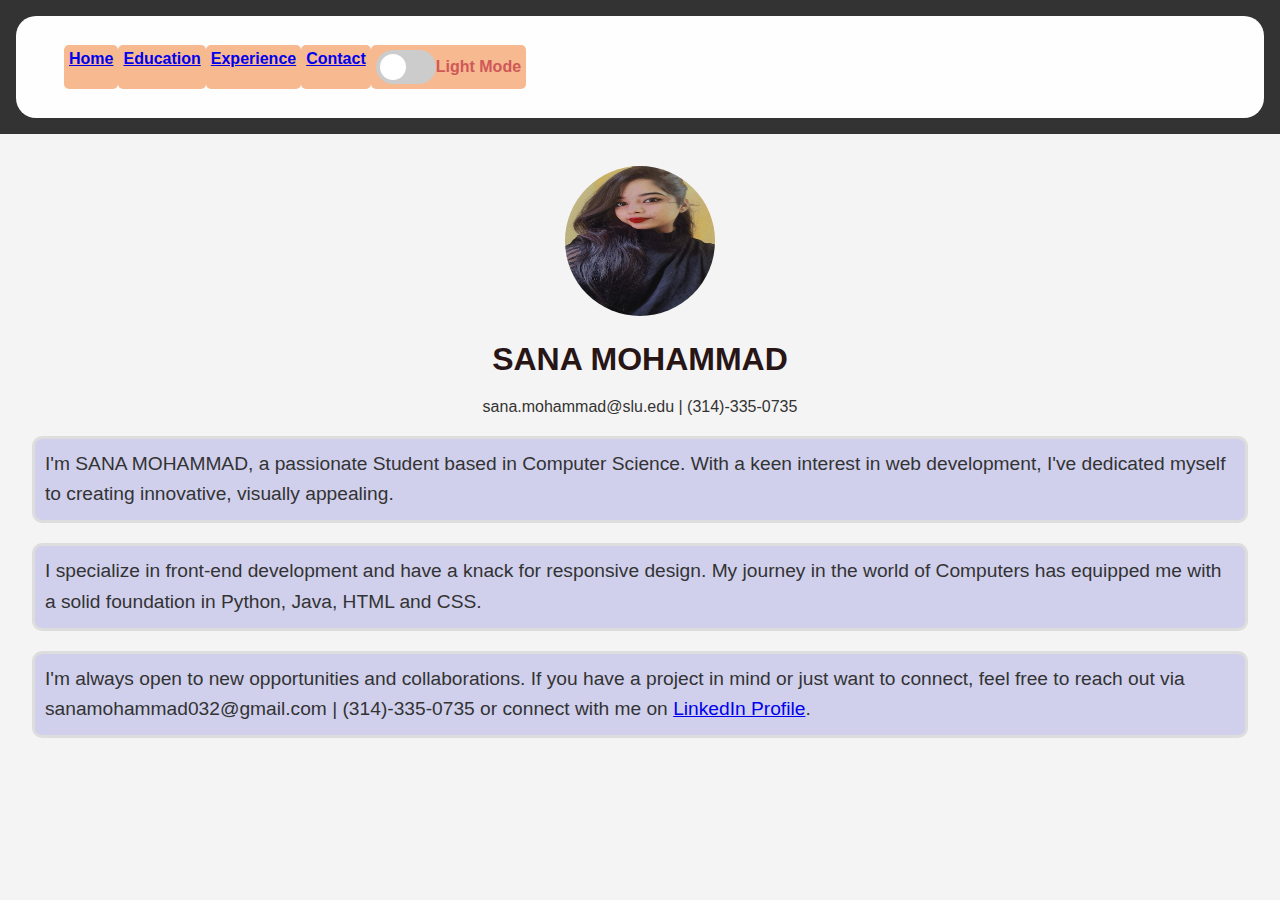
<file: index.html>
<!DOCTYPE html>
<html lang="en">

<head>
    <meta charset="UTF-8">
    <meta name="viewport" content="width=device-width, initial-scale=1.0">
    <link rel="stylesheet" href="styles.css">
    <script defer src="script.js"></script>
    <title>Sana Mohammad - Portfolio</title>
</head>
<body>
    <header>
        <nav>
            <ul>
                <li><a href="index.html">Home</a></li>
                <li><a href="edu.html">Education</a></li>
                <li><a href="experience.html">Experience</a></li>
                <li><a href="contact.html">Contact</a></li>
            
                <li><a class="toggle-container">
                    <label class="switch">
                        <input type="checkbox" id="darkModeToggle">
                        <span class="slider round"></span>
                    </label>
                    <span id="mode-label">Light Mode</span>
                </a></li>
            </ul>
        </nav>
    </header>

    <main>
        <section id="home">
            <div class="profile">
                    <img src="sana.jpeg" alt="Your Name">
                <h1>SANA MOHAMMAD</h1>
                <a>sana.mohammad@slu.edu | (314)-335-0735</a>
            </div>
            <p>I'm SANA MOHAMMAD, a passionate Student  based in Computer Science. With a keen interest in web development, I've dedicated myself to creating innovative, visually appealing.</p>
            <p>I specialize in front-end development and have a knack for responsive design. My journey in the world of Computers has equipped me with a solid foundation in Python, Java, HTML and CSS.</p>
            <p>I'm always open to new opportunities and collaborations. If you have a project in mind or just want to connect, feel free to reach out via sanamohammad032@gmail.com | (314)-335-0735 
                or connect with me on   <a href="https://www.linkedin.com/in/sana-mohammad-04b515289?utm_source=share&utm_campaign=share_via&utm_content=profile&utm_medium=ios_app" target="_blank">LinkedIn Profile</a>.
            </p>
        </section>


        
   

    
</main>
    
</body>

</html>
</file>
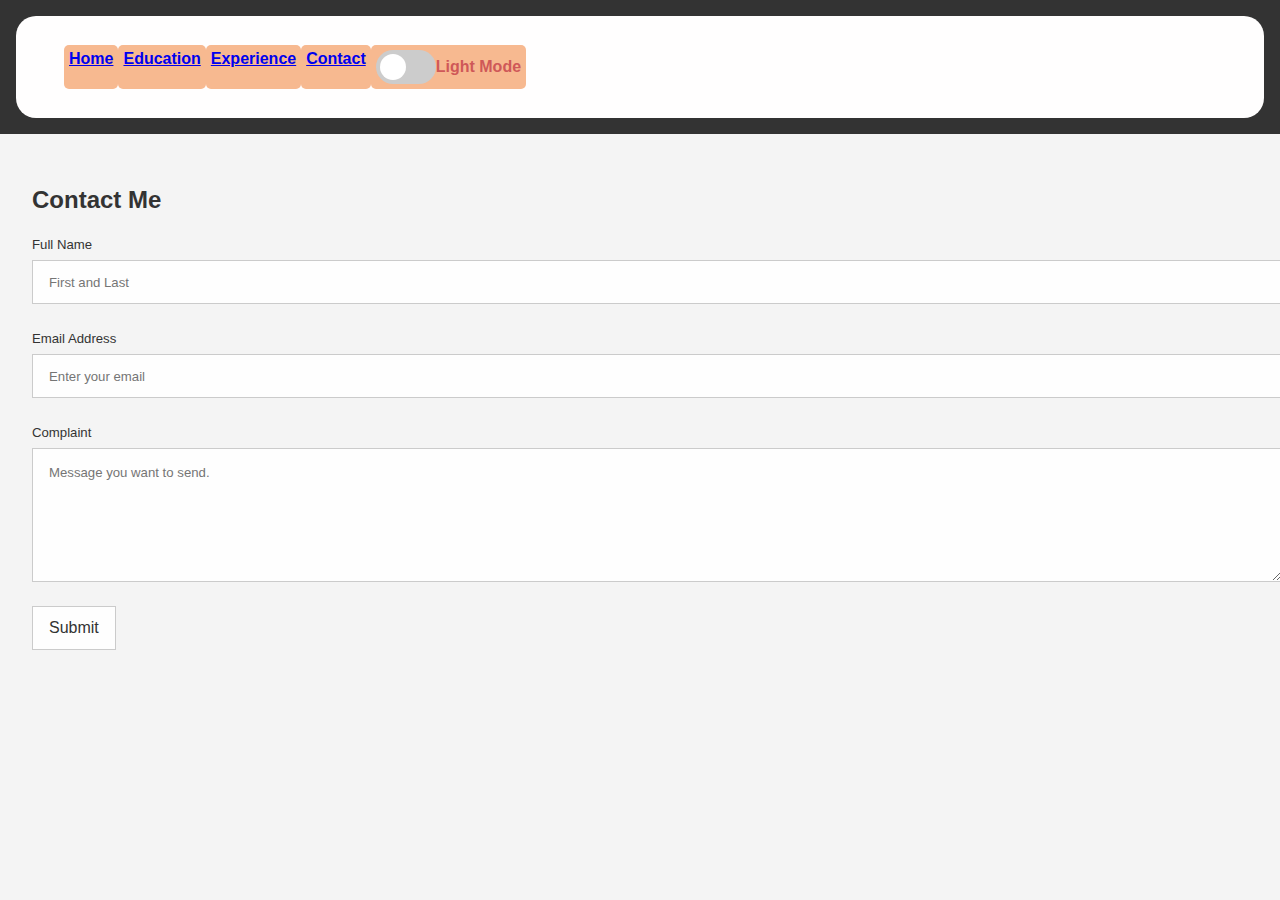
<file: contact.html>
<!DOCTYPE html>
<html lang="en">

<head>
    <meta charset="UTF-8">
    <meta name="viewport" content="width=device-width, initial-scale=1.0">
    <link rel="stylesheet" href="styles.css">
    <script defer src="script.js"></script>
    <title>Sana Mohammad - Portfolio</title>
</head>

<body>
    <header>
        <nav>
            <ul>
                <li><a href="index.html">Home</a></li>
                <li><a href="edu.html">Education</a></li>
                <li><a href="experience.html">Experience</a></li>
                <li><a href="contact.html">Contact</a></li>
            
                <li><a class="toggle-container">
                    <label class="switch">
                        <input type="checkbox" id="darkModeToggle">
                        <span class="slider round"></span>
                    </label>
                    <span id="mode-label">Light Mode</span>
                </a></li>
            </ul>
        </nav>
    </header>
    <main>

    <section id="contact" class="contact">
    <h2>Contact Me</h2>
    <form id="fs-frm" name="complaint-form" accept-charset="utf-8" action="https://formspree.io/f/mdorvzbv" method="post">
        <fieldset id="fs-frm-inputs">
          <label for="full-name">Full Name</label>
          <input type="text" name="name" id="full-name" placeholder="First and Last" required="">
          <label for="email-address">Email Address</label>
          <input type="email" name="_replyto" id="email-address" placeholder="Enter your email" required="">
          <label for="complaint">Complaint</label>
          <textarea rows="6" name="complaint" id="complaint" placeholder="Message you want to send." required=""></textarea>
          <input type="hidden" name="_subject" id="email-subject" value="Message form Submission">
        </fieldset>
        <input type="submit" value="Submit">
      </form>

    </main>
</section>
</body>
</file>
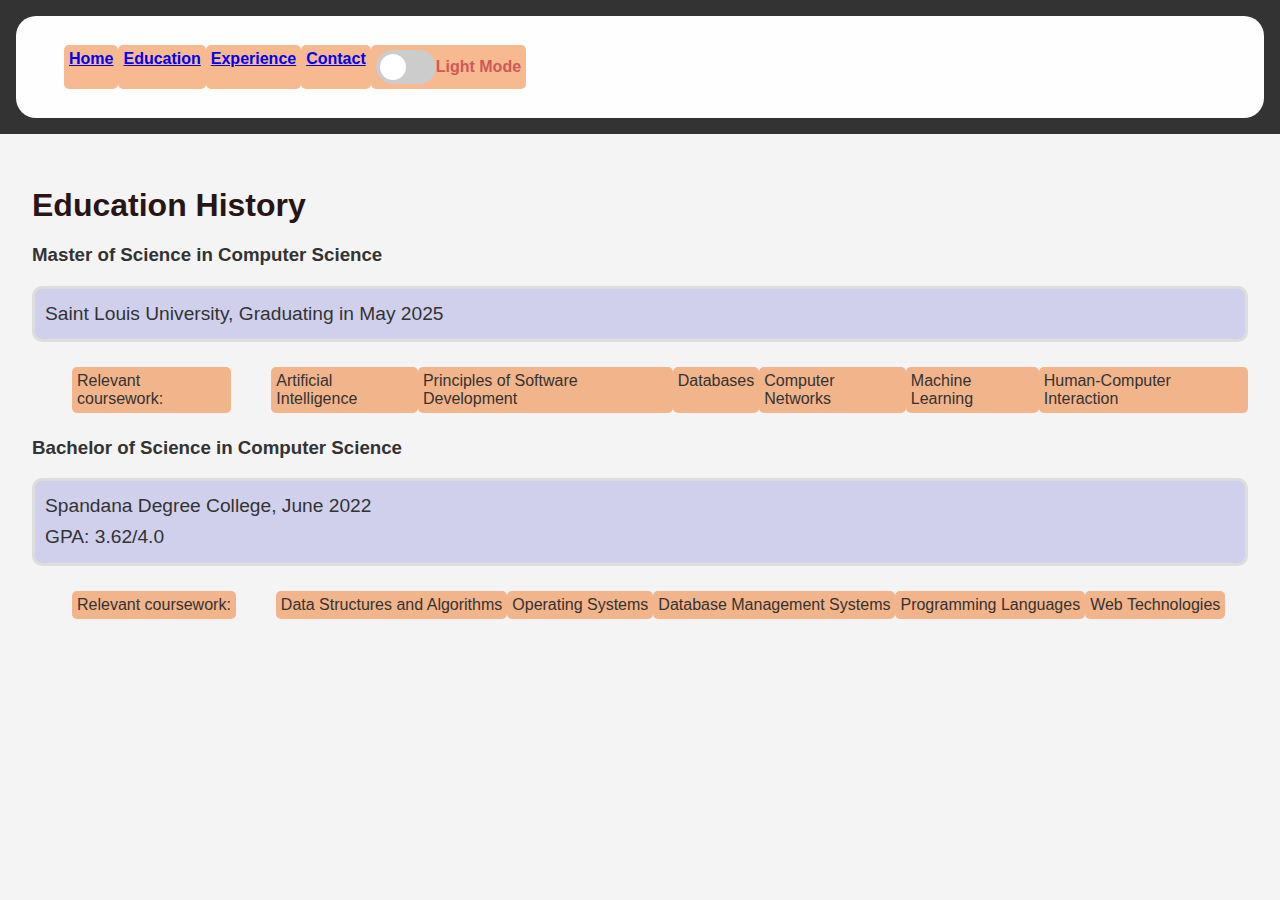
<file: edu.html>
<!DOCTYPE html>
<html lang="en">

<head>
    <meta charset="UTF-8">
    <meta name="viewport" content="width=device-width, initial-scale=1.0">
    <link rel="stylesheet" href="styles.css">
    <script defer src="script.js"></script>
    <title>Sana Mohammad - Portfolio</title>
</head>

<body>
    <header>
        <nav>
            <ul>
                <li><a href="index.html">Home</a></li>
                <li><a href="edu.html">Education</a></li>
                <li><a href="experience.html">Experience</a></li>
                <li><a href="contact.html">Contact</a></li>
            
                <li><a class="toggle-container">
                    <label class="switch">
                        <input type="checkbox" id="darkModeToggle">
                        <span class="slider round"></span>
                    </label>
                    <span id="mode-label">Light Mode</span>
                </a></li>
            </ul>
        </nav>
    </header>
    <main>

        <section id="education">
            <h1>Education History</h1>
        
            <article>
                <h3>Master of Science in Computer Science</h3>
                <p>Saint Louis University, Graduating in May 2025</p>
                <ul>
                    <li>Relevant coursework:</li>
                    <ul>
                    <li>Artificial Intelligence</li>
                    <li>Principles of Software Development</li>
                    <li>Databases</li>
                    <li>Computer Networks</li>
                    <li>Machine Learning</li>
                    <li>Human-Computer Interaction</li>
                    </ul>
                </ul>
            </article>
        
            <article>
                <h3>Bachelor of Science in Computer Science</h3>
                <p>Spandana Degree College, June 2022<br>GPA: 3.62/4.0</p>
                <ul>
                    <li>Relevant coursework:</li>
                    <ul>
                    <li>Data Structures and Algorithms</li>
                    <li>Operating Systems</li>
                    <li>Database Management Systems</li>
                    <li>Programming Languages</li>
                    <li>Web Technologies</li>
                </ul>
            </ul>
            </article>
        </section>
        
    </main>
</section>
</body>
</file>
<file: styles.css>
body {
    font-family: 'Arial', sans-serif;
    background-color: #f4f4f4;
    color: #333;
    margin: 0;
    padding: 0;
    box-sizing: border-box;
}

header {
    background-color: #333;
    color: #ffffff;
    padding: 1rem;
}
#logo {
    max-width: 100%;
    height: 65px;
}
nav {
    background-color: #fffefe;
    border-radius: 20px;
    padding: 0.5em;
    display: flex;
    justify-content: space-between;
    align-items: center;
    color: #cf5858;
    font-weight: bold;
}

ul {
    list-style-type: none;
    display: flex;
}

li {
    margin-right: 20px;
}



ul li {
    background-color: #ef742280;
    margin: 5px 0;
    padding: 5px;
    border-radius: 5px;
}

main {
    padding: 2rem;
}

.profile {
    text-align: center;
}

img {
    border-radius: 50%;
    width: 150px;
    height: 150px;
}
p {
    font-size: 1.2em;
    line-height: 1.6;
    margin-bottom: 20px;
    border: 3px solid #ddd; 
    padding: 10px; /* Add padding to paragraphs */
    border-radius: 10px;
    background-color: #d0d0ed;
}
h1 {
    color: #281515;
    font-size: 2em; 
    margin-bottom: 20px; 
}
.toggle-container {
    display: flex;
    align-items: center;
}

.switch {
    position: relative;
    display: inline-block;
    width: 60px;
    height: 34px;
}

.switch input {
    opacity: 0;
    width: 0;
    height: 0;
}

.slider {
    position: absolute;
    cursor: pointer;
    top: 0;
    left: 0;
    right: 0;
    bottom: 0;
    background-color: #ccc;
    -webkit-transition: .4s;
    transition: .4s;
}

.slider:before {
    position: absolute;
    content: "";
    height: 26px;
    width: 26px;
    left: 4px;
    bottom: 4px;
    background-color: white;
    -webkit-transition: .4s;
    transition: .4s;
}

input:checked+.slider {
    background-color: #2196F3;
}

input:checked+.slider:before {
    -webkit-transform: translateX(26px);
    -ms-transform: translateX(26px);
    transform: translateX(26px);
}

.slider.round {
    border-radius: 34px;
}

.slider.round:before {
    border-radius: 50%;
}

.dark-mode {
    background-color: #333;
    color: #fff;
}

footer {
    background-color: #333;
    color: #fff;
    text-align: center;
    padding: 1rem;
    position: fixed;
    bottom: 0;
    width: 100%;
}

#fs-frm input,
#fs-frm select,
#fs-frm textarea,
#fs-frm fieldset,
#fs-frm optgroup,
#fs-frm label,
#fs-frm #card-element:disabled {
  font-family: inherit;
  font-size: 100%;
  color: inherit;
  border: none;
  border-radius: 0;
  display: block;
  width: 100%;
  padding: 0;
  margin: 0;
  -webkit-appearance: none;
  -moz-appearance: none;
}
#fs-frm label,
#fs-frm legend,
#fs-frm ::placeholder {
  font-size: .825rem;
  margin-bottom: .5rem;
  padding-top: .2rem;
  display: flex;
  align-items: baseline;
}

/* border, padding, margin, width */
#fs-frm input,
#fs-frm select,
#fs-frm textarea,
#fs-frm #card-element {
  border: 1px solid rgba(0,0,0,0.2);
  background-color: rgba(255,255,255,0.9);
  padding: .75em 1rem;
  margin-bottom: 1.5rem;
}
#fs-frm input:focus,
#fs-frm select:focus,
#fs-frm textarea:focus {
  background-color: white;
  outline-style: solid;
  outline-width: thin;
  outline-color: gray;
  outline-offset: -1px;
}
#fs-frm [type="text"],
#fs-frm [type="email"] {
  width: 100%;
}
#fs-frm [type="button"],
#fs-frm [type="submit"],
#fs-frm [type="reset"] {
  width: auto;
  cursor: pointer;
  -webkit-appearance: button;
  -moz-appearance: button;
  appearance: button;
}
#fs-frm [type="button"]:focus,
#fs-frm [type="submit"]:focus,
#fs-frm [type="reset"]:focus {
  outline: none;
}
#fs-frm [type="submit"],
#fs-frm [type="reset"] {
  margin-bottom: 0;
}
#fs-frm select {
  text-transform: none;
}

#fs-frm [type="checkbox"] {
  -webkit-appearance: checkbox;
  -moz-appearance: checkbox;
  appearance: checkbox;
  display: inline-block;
  width: auto;
  margin: 0 .5em 0 0 !important;
}

#fs-frm [type="radio"] {
  -webkit-appearance: radio;
  -moz-appearance: radio;
  appearance: radio;
}

/* address, locale */
#fs-frm fieldset.locale input[name="city"],
#fs-frm fieldset.locale select[name="state"],
#fs-frm fieldset.locale input[name="postal-code"] {
  display: inline;
}
#fs-frm fieldset.locale input[name="city"] {
  width: 52%;
}
#fs-frm fieldset.locale select[name="state"],
#fs-frm fieldset.locale input[name="postal-code"] {
  width: 20%;
}
#fs-frm fieldset.locale input[name="city"],
#fs-frm fieldset.locale select[name="state"] {
  margin-right: 3%;
}

.news-grid {
    margin: 2em 0;
    background: #f4f4f4;
  }
  
  .news-grid:hover {
    transition: 0.5s all;
    -webkit-transition: 0.5s all;
    -moz-transition: 0.5s all;
    -o-transition: 0.5s all;
    -ms-transition: 0.5s all;
    box-shadow: 0 8px 17px 0 rgba(0, 0, 0, 0.2), 0 6px 20px 0 rgba(0, 0, 0, 0.19);
    -webkit-box-shadow: 0 8px 17px 0 rgba(0, 0, 0, 0.2), 0 6px 20px 0 rgba(0, 0, 0, 0.19);
    -moz-box-shadow: 0 8px 17px 0 rgba(0, 0, 0, 0.2), 0 6px 20px 0 rgba(0, 0, 0, 0.19);
    -o-box-shadow: 0 8px 17px 0 rgba(0, 0, 0, 0.2), 0 6px 20px 0 rgba(0, 0, 0, 0.19);
  }
</file>
